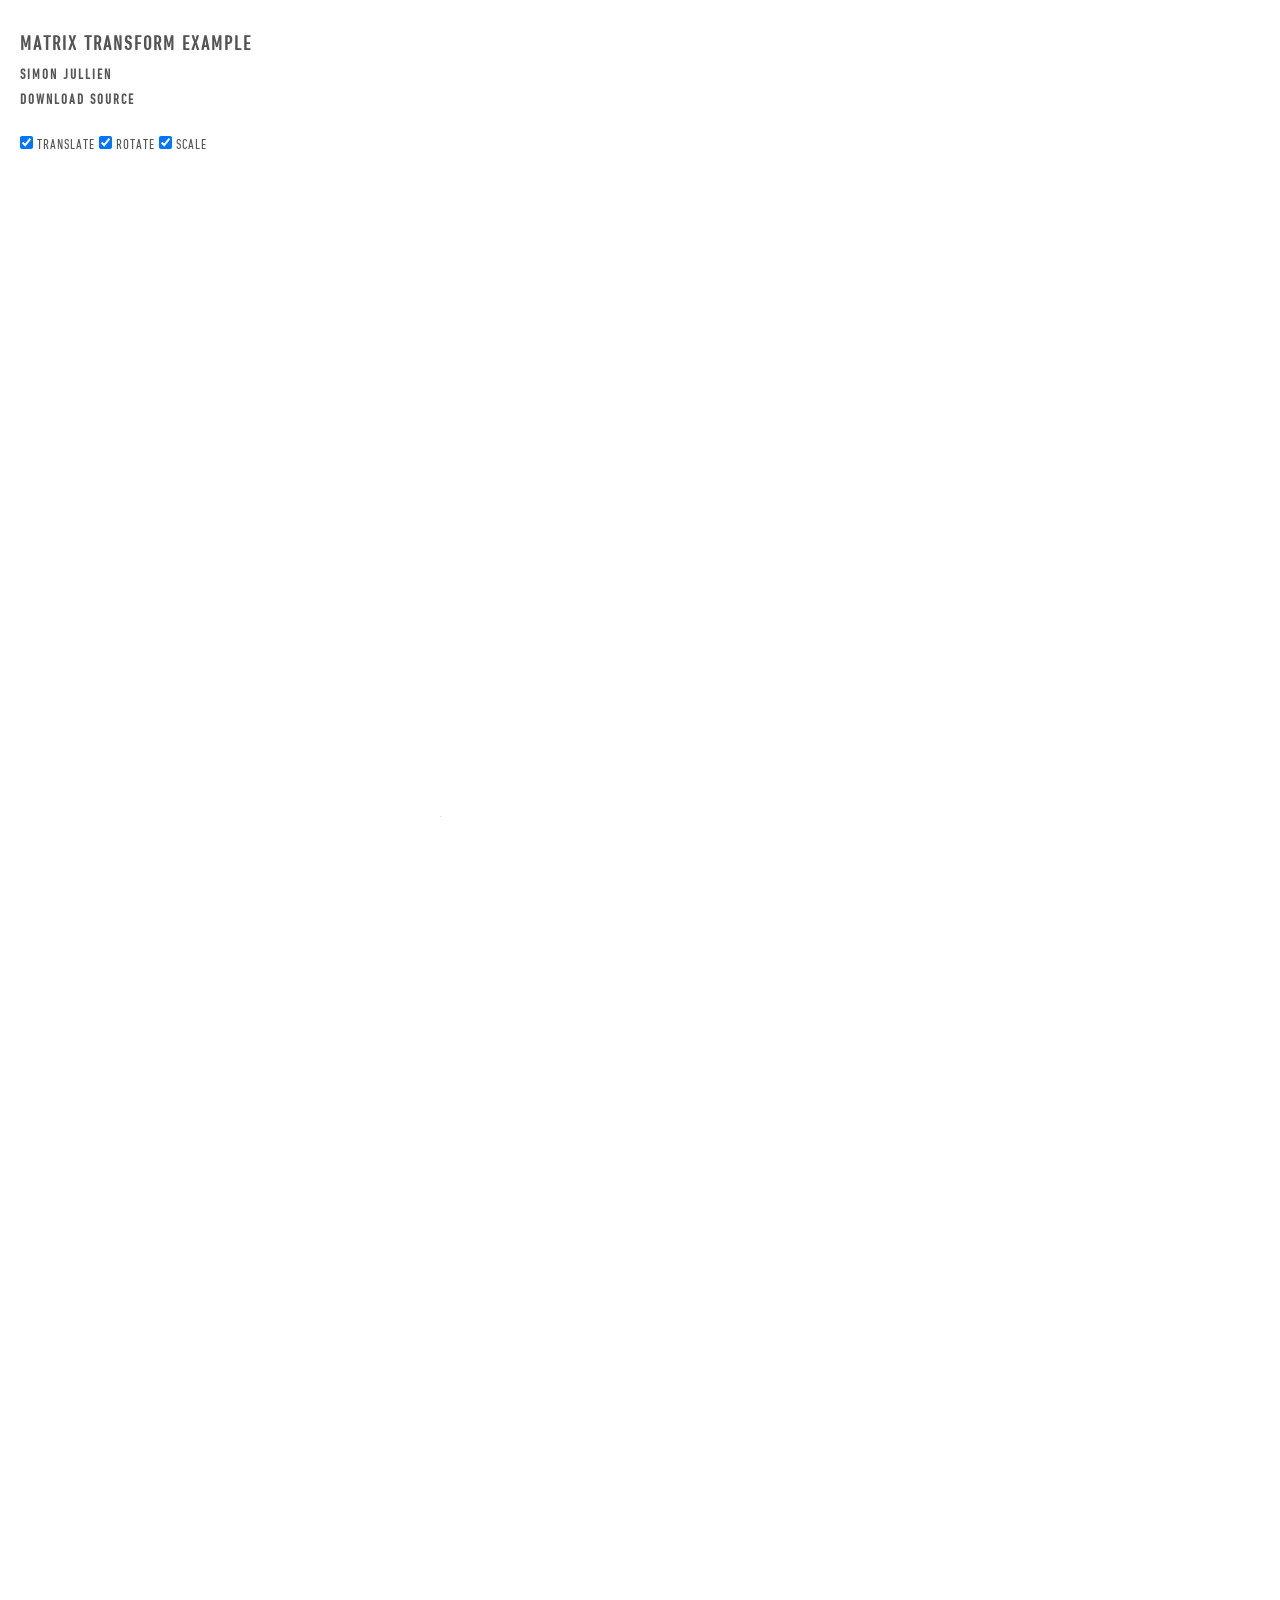
<file: index.html>
<!doctype html>
<!-- paulirish.com/2008/conditional-stylesheets-vs-css-hacks-answer-neither/ -->
<!--[if lt IE 7]> <html class="no-js lt-ie9 lt-ie8 lt-ie7" lang="en"> <![endif]-->
<!--[if IE 7]>    <html class="no-js lt-ie9 lt-ie8" lang="en"> <![endif]-->
<!--[if IE 8]>    <html class="no-js lt-ie9" lang="en"> <![endif]-->
<!--[if gt IE 8]><!--> <html class="no-js" lang="en"> <!--<![endif]-->
<head>
  <meta charset="utf-8">

  <!-- Use the .htaccess and remove these lines to avoid edge case issues.
       More info: h5bp.com/i/378 -->
  <meta http-equiv="X-UA-Compatible" content="IE=edge,chrome=1">

  <title></title>
  <meta name="description" content="" />
	<meta name="keywords" content="" />
	<meta property="og:title" content="" />
	<meta property="og:description" content="" />
	<meta property="og:image" content="" />

  <!-- Mobile viewport optimized: h5bp.com/viewport -->
  <meta name = "viewport" content = "initial-scale = 1.0, maximum-scale = 1.0, user-scalable = no, width = device-width">

  <!-- Place favicon.ico and apple-touch-icon.png in the root directory: mathiasbynens.be/notes/touch-icons -->

  <link rel="stylesheet" href="CDN_PATH/css/style.css">

  <!-- More ideas for your <head> here: h5bp.com/d/head-Tips -->

  <!-- All JavaScript at the bottom, except this Modernizr build.
       Modernizr enables HTML5 elements & feature detects for optimal performance.
       Create your own custom Modernizr build: www.modernizr.com/download/ -->
  <script src="CDN_PATH/js/libs/modernizr-2.5.3.min.js"></script>
  <script data-main="CDN_PATH/js/loader" src="CDN_PATH/js/libs/require.js"></script>
</head>
<body>
  <!-- Prompt IE 6 users to install Chrome Frame. Remove this if you support IE 6.
       chromium.org/developers/how-tos/chrome-frame-getting-started -->
  <!--[if lt IE 7]><p class=chromeframe>Your browser is <em>ancient!</em> <a href="http://browsehappy.com/">Upgrade to a different browser</a> or <a href="http://www.google.com/chromeframe/?redirect=true">install Google Chrome Frame</a> to experience this site.</p><![endif]-->

  <!-- Add your site or application content here -->
  <div id="rootNode">

  </div>
  <div class="simon-jullien">
    <h1>matrix transform example</h1>
    <h2><a href="http://cargocollective.com/pistacheinteractive" target="_blank">simon jullien</a></h2>
    <h2><a href="https://github.com/simonjullien/matrix-transform-example" target="_blank">download source</a></h2>
    <form action="" class="form">
      <input type="checkbox" name="matrix" value="translate" id="translate" checked>  translate
      <input type="checkbox" name="matrix" value="rotate" id="rotate" checked>  rotate
      <input type="checkbox" name="matrix" value="scale" id="scale" checked>  scale
    </form>
  </div>

</body>
</html>
</file>
<file: CDN_PATH/css/style.css>
/* line 95, ../../../scss/_util.scss */
.pseudoButton {
  cursor: pointer;
}

/* line 2, ../../../scss/_base.scss */
* {
  -webkit-tap-highlight-color: rgba(0, 0, 0, 0);
}

/* line 7, ../../../scss/_base.scss */
html,
body {
  height: 100%;
}

/* line 11, ../../../scss/_base.scss */
.simon-jullien {
  position: fixed;
  top: 20px;
  left: 20px;
}
/* line 15, ../../../scss/_base.scss */
.simon-jullien h1 {
  font-size: 20px;
  line-height: 20px;
  color: #555555;
}
/* line 20, ../../../scss/_base.scss */
.simon-jullien h2 {
  font-size: 14px;
  line-height: 14px;
  color: #555555;
}
/* line 24, ../../../scss/_base.scss */
.simon-jullien h2 a {
  color: #555555;
  text-decoration: none;
}

/* line 31, ../../../scss/_base.scss */
body {
  font-family: "DINNextLTPro-Condensed";
  letter-spacing: 2px;
  text-transform: uppercase;
  color: #000;
  background-color: #fff;
}

/* line 39, ../../../scss/_base.scss */
#rootNode {
  width: 100%;
  height: 100%;
}

/* line 44, ../../../scss/_base.scss */
a {
  color: #fff;
}

/* line 48, ../../../scss/_base.scss */
ul {
  list-style-type: none;
  margin: 0;
  padding: 0;
}

/* line 53, ../../../scss/_base.scss */
ul li {
  margin: 0;
  padding: 0;
}

@font-face {
  font-family: "DINNextLTPro-Condensed";
  src: url("../fonts/DINNextLTPro-Condensed.eot");
  src: url("../fonts/DINNextLTPro-Condensed.eot?#iefix") format("embedded-opentype"), url("../fonts/DINNextLTPro-Condensed.woff") format("woff"), url("../fonts/DINNextLTPro-Condensed.ttf") format("truetype"), url("../fonts/dinnextltprocondensed.svg#dinnextltprocondensed") format("svg");
  font-weight: normal;
  font-style: normal;
}

/*
 * HTML5 Boilerplate
 *
 * What follows is the result of much research on cross-browser styling.
 * Credit left inline and big thanks to Nicolas Gallagher, Jonathan Neal,
 * Kroc Camen, and the H5BP dev community and team.
 *
 * Detailed information about this CSS: h5bp.com/css
 *
 * ==|== normalize ==========================================================
 */
/* =============================================================================
   HTML5 display definitions
   ========================================================================== */
/* line 18, ../../../scss/_reset.scss */
article, aside, details, figcaption, figure, footer, header, hgroup, nav, section {
  display: block;
}

/* line 19, ../../../scss/_reset.scss */
audio, canvas, video {
  display: inline-block;
  *display: inline;
  *zoom: 1;
}

/* line 20, ../../../scss/_reset.scss */
audio:not([controls]) {
  display: none;
}

/* line 21, ../../../scss/_reset.scss */
[hidden] {
  display: none;
}

/* =============================================================================
   Base
   ========================================================================== */
/*
 * 1. Correct text resizing oddly in IE6/7 when body font-size is set using em units
 * 2. Prevent iOS text size adjust on device orientation change, without disabling user zoom: h5bp.com/g
 */
/* line 33, ../../../scss/_reset.scss */
html {
  font-size: 100%;
  -webkit-text-size-adjust: 100%;
  -ms-text-size-adjust: 100%;
}

/* line 35, ../../../scss/_reset.scss */
html, button, input, select, textarea {
  font-family: sans-serif;
  color: #222;
}

/* line 37, ../../../scss/_reset.scss */
body {
  margin: 0;
  font-size: 1em;
  line-height: 1.4;
  font-weight: 400;
}

/*
 * Remove text-shadow in selection highlight: h5bp.com/i
 * These selection declarations have to be separate.
 * Customize the background color to match your design.
 */
/* line 45, ../../../scss/_reset.scss */
::-moz-selection {
  background: #b3d4fc;
  text-shadow: none;
}

/* line 46, ../../../scss/_reset.scss */
::selection {
  background: #b3d4fc;
  text-shadow: none;
}

/* =============================================================================
   Links
   ========================================================================== */
/* line 53, ../../../scss/_reset.scss */
a {
  color: #00e;
}

/* line 54, ../../../scss/_reset.scss */
a:visited {
  color: #551a8b;
}

/* line 55, ../../../scss/_reset.scss */
a:hover {
  color: #06e;
}

/* line 56, ../../../scss/_reset.scss */
a:focus {
  outline: thin dotted;
}

/* Improve readability when focused and hovered in all browsers: h5bp.com/h */
/* line 59, ../../../scss/_reset.scss */
a:hover, a:active {
  outline: 0;
}

/* =============================================================================
   Typography
   ========================================================================== */
/* line 66, ../../../scss/_reset.scss */
abbr[title] {
  border-bottom: 1px dotted;
}

/* line 68, ../../../scss/_reset.scss */
b, strong {
  font-weight: bold;
}

/* line 70, ../../../scss/_reset.scss */
blockquote {
  margin: 1em 40px;
}

/* line 72, ../../../scss/_reset.scss */
dfn {
  font-style: italic;
}

/* line 74, ../../../scss/_reset.scss */
hr {
  display: block;
  height: 1px;
  border: 0;
  border-top: 1px solid #ccc;
  margin: 1em 0;
  padding: 0;
}

/* line 76, ../../../scss/_reset.scss */
ins {
  background: #ff9;
  color: #000;
  text-decoration: none;
}

/* line 78, ../../../scss/_reset.scss */
mark {
  background: #ff0;
  color: #000;
  font-style: italic;
  font-weight: bold;
}

/* Redeclare monospace font family: h5bp.com/j */
/* line 81, ../../../scss/_reset.scss */
pre, code, kbd, samp {
  font-family: monospace, serif;
  _font-family: 'courier new', monospace;
  font-size: 1em;
}

/* Improve readability of pre-formatted text in all browsers */
/* line 84, ../../../scss/_reset.scss */
pre {
  white-space: pre;
  white-space: pre-wrap;
  word-wrap: break-word;
}

/* line 86, ../../../scss/_reset.scss */
q {
  quotes: none;
}

/* line 87, ../../../scss/_reset.scss */
q:before, q:after {
  content: "";
  content: none;
}

/* line 89, ../../../scss/_reset.scss */
small {
  font-size: 85%;
}

/* Position subscript and superscript content without affecting line-height: h5bp.com/k */
/* line 92, ../../../scss/_reset.scss */
sub, sup {
  font-size: 75%;
  line-height: 0;
  position: relative;
  vertical-align: baseline;
}

/* line 93, ../../../scss/_reset.scss */
sup {
  top: -0.5em;
}

/* line 94, ../../../scss/_reset.scss */
sub {
  bottom: -0.25em;
}

/* =============================================================================
   Lists
   ========================================================================== */
/* line 101, ../../../scss/_reset.scss */
ul, ol {
  margin: 0 0;
  padding: 0;
}

/* line 102, ../../../scss/_reset.scss */
dd {
  margin: 0 0 0 40px;
}

/* line 103, ../../../scss/_reset.scss */
nav ul, nav ol {
  list-style: none;
  list-style-image: none;
  margin: 0;
  padding: 0;
}

/* =============================================================================
   Embedded content
   ========================================================================== */
/*
 * 1. Improve image quality when scaled in IE7: h5bp.com/d
 * 2. Remove the gap between images and borders on image containers: h5bp.com/i/440
 */
/* line 115, ../../../scss/_reset.scss */
img {
  border: 0;
  -ms-interpolation-mode: bicubic;
  vertical-align: middle;
}

/*
 * Correct overflow not hidden in IE9
 */
/* line 121, ../../../scss/_reset.scss */
svg:not(:root) {
  overflow: hidden;
}

/* =============================================================================
   Figures
   ========================================================================== */
/* line 128, ../../../scss/_reset.scss */
figure {
  margin: 0;
}

/* =============================================================================
   Forms
   ========================================================================== */
/* line 135, ../../../scss/_reset.scss */
form {
  margin: 0;
}

/* line 136, ../../../scss/_reset.scss */
fieldset {
  border: 0;
  margin: 0;
  padding: 0;
}

/* Indicate that 'label' will shift focus to the associated form element */
/* line 139, ../../../scss/_reset.scss */
label {
  cursor: pointer;
}

/*
 * 1. Correct color not inheriting in IE6/7/8/9
 * 2. Correct alignment displayed oddly in IE6/7
 */
/* line 146, ../../../scss/_reset.scss */
legend {
  border: 0;
  *margin-left: -7px;
  padding: 0;
  white-space: normal;
}

/*
 * 1. Correct font-size not inheriting in all browsers
 * 2. Remove margins in FF3/4 S5 Chrome
 * 3. Define consistent vertical alignment display in all browsers
 */
/* line 154, ../../../scss/_reset.scss */
button, input, select, textarea {
  font-size: 100%;
  margin: 0;
  vertical-align: baseline;
  *vertical-align: middle;
}

/*
 * 1. Define line-height as normal to match FF3/4 (set using !important in the UA stylesheet)
 */
/* line 160, ../../../scss/_reset.scss */
button, input {
  line-height: normal;
}

/*
 * 1. Display hand cursor for clickable form elements
 * 2. Allow styling of clickable form elements in iOS
 * 3. Correct inner spacing displayed oddly in IE7 (doesn't effect IE6)
 */
/* line 168, ../../../scss/_reset.scss */
button, input[type="button"], input[type="reset"], input[type="submit"] {
  cursor: pointer;
  -webkit-appearance: button;
  *overflow: visible;
}

/*
 * Re-set default cursor for disabled elements
 */
/* line 174, ../../../scss/_reset.scss */
button[disabled], input[disabled] {
  cursor: default;
}

/*
 * Consistent box sizing and appearance
 */
/* line 180, ../../../scss/_reset.scss */
input[type="checkbox"], input[type="radio"] {
  box-sizing: border-box;
  padding: 0;
  *width: 13px;
  *height: 13px;
}

/* line 181, ../../../scss/_reset.scss */
input[type="search"] {
  -webkit-appearance: textfield;
  -moz-box-sizing: content-box;
  -webkit-box-sizing: content-box;
  box-sizing: content-box;
}

/* line 182, ../../../scss/_reset.scss */
input[type="search"]::-webkit-search-decoration, input[type="search"]::-webkit-search-cancel-button {
  -webkit-appearance: none;
}

/*
 * Remove inner padding and border in FF3/4: h5bp.com/l
 */
/* line 188, ../../../scss/_reset.scss */
button::-moz-focus-inner, input::-moz-focus-inner {
  border: 0;
  padding: 0;
}

/*
 * 1. Remove default vertical scrollbar in IE6/7/8/9
 * 2. Allow only vertical resizing
 */
/* line 195, ../../../scss/_reset.scss */
textarea {
  overflow: auto;
  vertical-align: top;
  resize: vertical;
}

/* Colors for form validity */
/* line 199, ../../../scss/_reset.scss */
input:invalid, textarea:invalid {
  background-color: #f0dddd;
}

/* =============================================================================
   Tables
   ========================================================================== */
/* line 206, ../../../scss/_reset.scss */
table {
  border-collapse: collapse;
  border-spacing: 0;
}

/* line 207, ../../../scss/_reset.scss */
td {
  vertical-align: top;
}

/* =============================================================================
   Chrome Frame Prompt
   ========================================================================== */
/* line 214, ../../../scss/_reset.scss */
.chromeframe {
  margin: 0.2em 0;
  background: #ccc;
  color: black;
  padding: 0.2em 0;
}

/* ==|== primary styles =====================================================
   Author:
   ========================================================================== */
/* ==|== media queries ======================================================
   EXAMPLE Media Query for Responsive Design.
   This example overrides the primary ('mobile first') styles
   Modify as content requires.
   ========================================================================== */
@media only screen and (min-width: 35em) {
  /* Style adjustments for viewports that meet the condition */
}
/* ==|== non-semantic helper classes ========================================
   Please define your styles before this section.
   ========================================================================== */
/* For image replacement */
/* line 253, ../../../scss/_reset.scss */
.ir {
  border: 0;
  font: 0/0 a;
  text-shadow: none;
  color: transparent;
  background-color: transparent;
}

/* Hide from both screenreaders and browsers: h5bp.com/u */
/* line 256, ../../../scss/_reset.scss */
.hidden {
  display: none !important;
  visibility: hidden;
}

/* Hide only visually, but have it available for screenreaders: h5bp.com/v */
/* line 259, ../../../scss/_reset.scss */
.visuallyhidden {
  border: 0;
  clip: rect(0 0 0 0);
  height: 1px;
  margin: -1px;
  overflow: hidden;
  padding: 0;
  position: absolute;
  width: 1px;
}

/* Extends the .visuallyhidden class to allow the element to be focusable when navigated to via the keyboard: h5bp.com/p */
/* line 262, ../../../scss/_reset.scss */
.visuallyhidden.focusable:active, .visuallyhidden.focusable:focus {
  clip: auto;
  height: auto;
  margin: 0;
  overflow: visible;
  position: static;
  width: auto;
}

/* Hide visually and from screenreaders, but maintain layout */
/* line 265, ../../../scss/_reset.scss */
.invisible {
  visibility: hidden;
}

/* Contain floats: h5bp.com/q */
/* line 268, ../../../scss/_reset.scss */
.clearfix:before, .clearfix:after {
  content: "";
  display: table;
}

/* line 269, ../../../scss/_reset.scss */
.clearfix:after {
  clear: both;
}

/* line 270, ../../../scss/_reset.scss */
.clearfix {
  *zoom: 1;
}

/* ==|== print styles =======================================================
   Print styles.
   Inlined to avoid required HTTP connection: h5bp.com/r
   ========================================================================== */
@media print {
  /* line 280, ../../../scss/_reset.scss */
  * {
    background: transparent !important;
    color: black !important;
    box-shadow: none !important;
    text-shadow: none !important;
  }

  /* Black prints faster: h5bp.com/s */
  /* line 281, ../../../scss/_reset.scss */
  a, a:visited {
    text-decoration: underline;
  }

  /* line 282, ../../../scss/_reset.scss */
  a[href]:after {
    content: " (" attr(href) ")";
  }

  /* line 283, ../../../scss/_reset.scss */
  abbr[title]:after {
    content: " (" attr(title) ")";
  }

  /* line 284, ../../../scss/_reset.scss */
  .ir a:after, a[href^="javascript:"]:after, a[href^="#"]:after {
    content: "";
  }

  /* Don't show links for images, or javascript/internal links */
  /* line 285, ../../../scss/_reset.scss */
  pre, blockquote {
    border: 1px solid #999;
    page-break-inside: avoid;
  }

  /* line 286, ../../../scss/_reset.scss */
  thead {
    display: table-header-group;
  }

  /* h5bp.com/t */
  /* line 287, ../../../scss/_reset.scss */
  tr, img {
    page-break-inside: avoid;
  }

  /* line 288, ../../../scss/_reset.scss */
  img {
    max-width: 100% !important;
  }

  @page {
    margin: 0.5cm;
}

  /* line 290, ../../../scss/_reset.scss */
  p, h2, h3 {
    orphans: 3;
    widows: 3;
  }

  /* line 291, ../../../scss/_reset.scss */
  h2, h3 {
    page-break-after: avoid;
  }
}
/* line 1, ../../../scss/_kaleidoscope.scss */
.kaleidoscope-container {
  width: 100%;
  height: 100%;
  text-align: center;
  position: fixed;
  z-index: 500;
}
/* line 8, ../../../scss/_kaleidoscope.scss */
.kaleidoscope-container #kaleidoscope {
  position: relative;
  margin-left: auto;
  margin-right: auto;
  z-index: 500;
  /*image-rendering: optimizeSpeed;
  image-rendering: -moz-crisp-edges;
  image-rendering: -webkit-optimize-contrast;*/
}

/* line 20, ../../../scss/_kaleidoscope.scss */
.full-width {
  position: absolute;
  width: 100%;
  height: 70px;
}

/* line 26, ../../../scss/_kaleidoscope.scss */
.kaleidoscope-scroll {
  position: absolute;
  width: 100%;
  height: 5250px;
  opacity: 0;
}

/* line 33, ../../../scss/_kaleidoscope.scss */
.top-bar {
  position: fixed;
  width: 100%;
  height: 70px;
  z-index: 400;
}

/* line 40, ../../../scss/_kaleidoscope.scss */
.top-text {
  position: fixed;
  z-index: 600;
  left: 100%;
  top: 4px;
  margin-left: -1362px;
}

/* line 1, ../../../scss/timeline/timeline.scss */
.timeline-container {
  width: 100%;
  height: 100%;
  overflow: hidden;
  position: fixed;
  top: 0px;
  left: 0px;
  -webkit-perspective: 1500;
  -webkit-perspective-origin: 50% 50%;
}
/* line 10, ../../../scss/timeline/timeline.scss */
.timeline-container .moment-list {
  position: relative;
  margin-left: auto;
  margin-right: auto;
  width: 100%;
  background-color: #ffffff;
  text-align: center;
  padding-top: 20px;
  padding-bottom: 20px;
  text-align: center;
  transform-style: preserve-3d;
  -webkit-transform-style: preserve-3d;
}

.timeline-image {
  transform-style: preserve-3d;
  -webkit-transform-style: preserve-3d;
}

/* line 23, ../../../scss/timeline/timeline.scss */
.smooth-image-col {
  display: block;
  margin-left: -350px;
  text-align: center;
  position: absolute;
  left: 50%;
  /*image-rendering: optimizeSpeed;
  image-rendering: -moz-crisp-edges;
  image-rendering: -webkit-optimize-contrast;*/
}

/* line 34, ../../../scss/timeline/timeline.scss */
.timeline-scroll {
  position: absolute;
  width: 1px;
  height: 10000px;
  opacity: 0;
}

/* line 41, ../../../scss/timeline/timeline.scss */
.smooth-image {
  width: 100%;
  height: 100%;
  display: block;
  margin-left: -350px;
  margin-bottom: 20px;
  position: absolute;
  left: 50%
  /*image-rendering: optimizeSpeed;
  image-rendering: -moz-crisp-edges;
  image-rendering: -webkit-optimize-contrast;*/
}

/* line 53, ../../../scss/timeline/timeline.scss */
.square-image-small {
  width: 150px;
  height: 150px;
  display: block;
  margin-left: auto;
  margin-right: auto;
  margin-bottom: 20px;
  /*image-rendering: optimizeSpeed;
  image-rendering: -moz-crisp-edges;
  image-rendering: -webkit-optimize-contrast;*/
}

/* line 66, ../../../scss/timeline/timeline.scss */
.portrait-image-small {
  width: 150px;
  height: 220px;
  display: block;
  margin-left: auto;
  margin-right: auto;
  margin-bottom: 20px;
  /*image-rendering: optimizeSpeed;
  image-rendering: -moz-crisp-edges;
  image-rendering: -webkit-optimize-contrast;*/
}

/* line 79, ../../../scss/timeline/timeline.scss */
.landscape-image-small {
  width: 220px;
  height: 150px;
  display: block;
  margin-left: auto;
  margin-right: auto;
  margin-bottom: 20px;
  /*image-rendering: optimizeSpeed;
  image-rendering: -moz-crisp-edges;
  image-rendering: -webkit-optimize-contrast;*/
}

.form{
  margin-top: 30px;
  font-size: 14px;
  line-height: 14px;
  color: #555555;
  display: box;
  letter-spacing: 1px;
}
</file>
